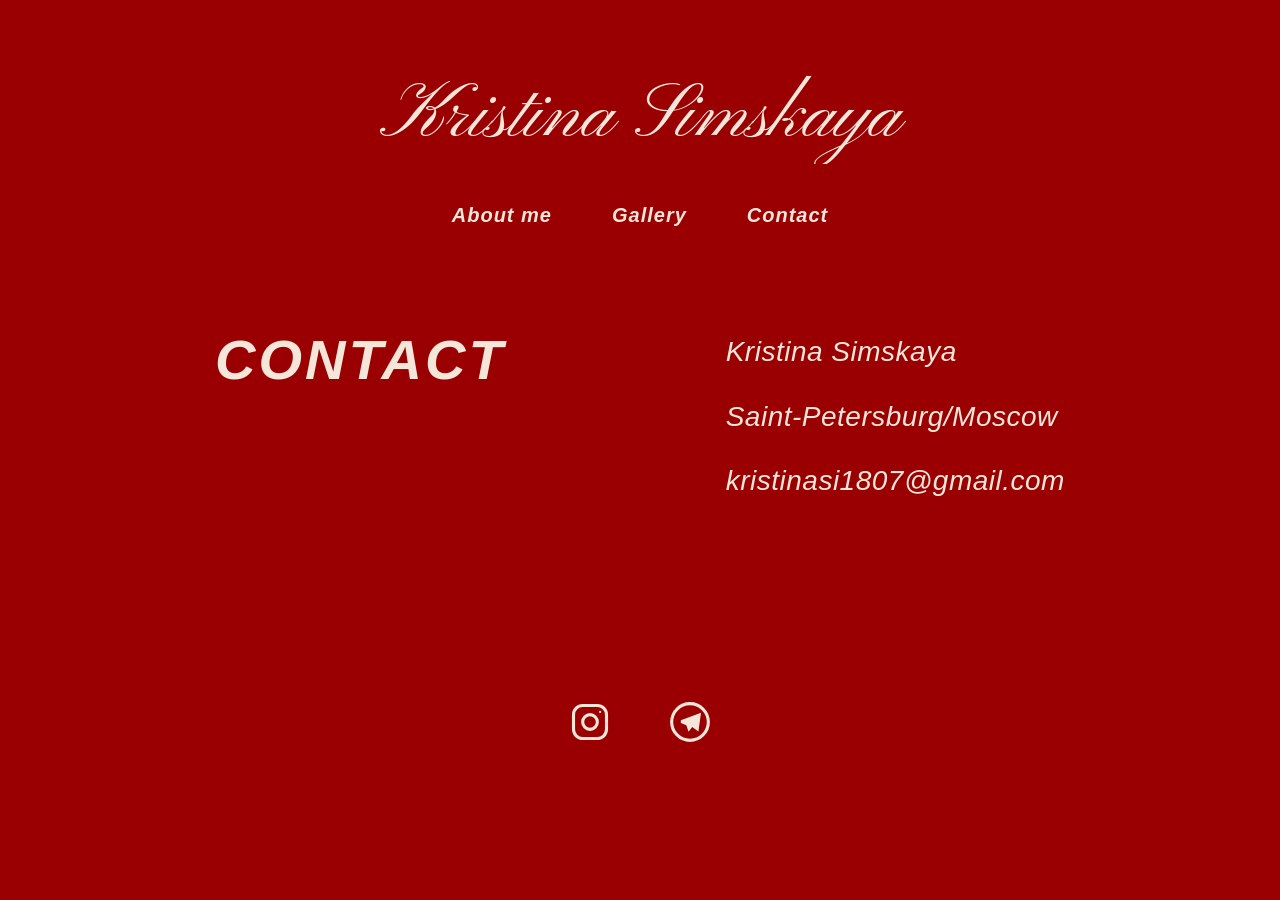
<file: contact.html>
<!DOCTYPE html>
<html lang="ru">
<head>
    <meta charset="UTF-8">
    <meta name="viewport" content="width=device-width, initial-scale=1.0">
    <title>Contact — Kristina Simskaya</title>
    <link rel="stylesheet" href="styles.css">
    <link href="https://fonts.googleapis.com/css2?family=Pinyon+Script&display=swap" rel="stylesheet">
    <link rel="stylesheet" href="lightbox.css">
    <script src="lightbox.js" defer></script>
    <script>
        (() => {
            const nav = performance.getEntriesByType('navigation')[0];
            if (nav && nav.type === 'reload') {
                window.location.replace('index.html');
            }
        })();
    </script>
</head>
<body>
    <div class="container">
        <h1 class="name"><a href="index.html" class="name-link">Kristina Simskaya</a></h1>
        <ul class="menu">
            <li><a href="about.html">About me</a></li>
            <li class="has-submenu">
                <a href="index.html#gallery">Gallery</a>
                <ul class="submenu">
                    <li><a href="digitals.html">Digitals</a></li>
                    <li><a href="fashion.html">Fashion</a></li>
                    <li><a href="beauty.html">Beauty</a></li>
                </ul>
            </li>
            <li><a href="contact.html">Contact</a></li>
        </ul>

        <main class="contact-main">
            <h2 class="contact-title">CONTACT</h2>
            <div class="contact-details">
                <p>Kristina Simskaya</p>
                <p>Saint-Petersburg/Moscow</p>
                <p><a href="mailto:kristinasi1807@gmail.com" class="contact-email">kristinasi1807@gmail.com</a></p>
            </div>
        </main>

        <footer class="site-footer">
            <ul class="socials">
                <li>
                    <a href="https://www.instagram.com/simstiee?igsh=MTJjM3BjY3EwYW9qbw%3D%3D&utm_source=qr" target="_blank" rel="noopener" aria-label="Instagram">
                        <svg viewBox="0 0 24 24" fill="none" stroke="currentColor" stroke-width="1.7" stroke-linecap="round" stroke-linejoin="round" aria-hidden="true">
                            <rect x="3" y="3" width="18" height="18" rx="5"></rect>
                            <circle cx="12" cy="12" r="4"></circle>
                            <circle cx="17.5" cy="6.5" r="0.6" fill="currentColor" stroke="none"></circle>
                        </svg>
                    </a>
                </li>
                <li>
                    <a href="https://t.me/gingercunt" target="_blank" rel="noopener" aria-label="Telegram">
                        <svg viewBox="0 0 24 24" fill="none" stroke="currentColor" stroke-width="1.7" stroke-linecap="round" stroke-linejoin="round" aria-hidden="true">
                            <circle cx="12" cy="12" r="10"></circle>
                            <path d="M7 12.5l3 1.3 1.2 3.5 2-2.6 3.4 2.5L18 7l-11 4z" fill="currentColor" stroke="none"></path>
                        </svg>
                    </a>
                </li>
            </ul>
        </footer>
    </div>
</body>
</html>
</file>
<file: styles.css>
/* файл styles.css */
* {
    margin: 0;
    padding: 0;
    box-sizing: border-box;
}

body {
    background-color: #9a0002;
    display: flex;
    justify-content: center;
    align-items: flex-start;
    min-height: 100vh;
}

.container {
    max-width: 1920px;
    width: 100%;
    background-color: #9a0002;
    padding-top: 72px;
    padding-bottom: 45px;
    text-align: center;
}

/* Kristina Simskaya: ширина 1518px, высота 86px */
.name {
    font-family: 'Pinyon Script', cursive;
    font-weight: 400;
    font-size: 86px;
    color: #f4e7da;
    width: 1518px;
    height: 86px;
    line-height: 86px;
    margin: 0 auto;
    margin-bottom: 40px;
    white-space: nowrap;
    overflow: hidden;
    text-align: center;
}

.name-link {
    color: inherit;
    text-decoration: none;
    transition: opacity 0.2s;
}

.name-link:hover {
    opacity: 0.85;
}

/* меню: общая ширина 598px, высота 39px, расстояние между пунктами 84px */
.menu {
    display: flex;
    justify-content: center;
    align-items: center;
    gap: 84px;
    list-style: none;
    width: 598px;
    height: 39px;
    margin: 0 auto;
    padding: 0;
}

.menu li {
    display: inline-block;
}

.menu a {
    font-family: 'Impact', 'Arial Black', 'Franklin Gothic Heavy', sans-serif;
    font-weight: 600;
    font-style: italic;
    font-size: 20px;
    color: #f4e7da;
    text-decoration: none;
    letter-spacing: 1px;
    transition: opacity 0.2s;
    white-space: nowrap;
}

.menu a:hover {
    opacity: 0.8;
    text-decoration: underline;
}

/* выпадающее подменю Gallery */
.has-submenu {
    position: relative;
}

.submenu {
    position: absolute;
    top: 100%;
    left: 50%;
    transform: translateX(-50%);
    margin-top: 12px;
    padding: 14px 26px;
    list-style: none;
    background-color: #f4e7da;
    border-radius: 6px;
    box-shadow: 0 6px 18px rgba(0, 0, 0, 0.18);
    display: flex;
    flex-direction: column;
    gap: 10px;
    min-width: 150px;
    opacity: 0;
    visibility: hidden;
    pointer-events: none;
    transition: opacity 0.25s ease 0.5s, visibility 0.25s ease 0.5s, transform 0.25s ease 0.5s;
    z-index: 20;
}

/* невидимый «мостик», чтобы курсор не терял hover между пунктом и подменю */
.has-submenu::after {
    content: "";
    position: absolute;
    top: 100%;
    left: 0;
    right: 0;
    height: 18px;
}

.has-submenu:hover .submenu,
.has-submenu:focus-within .submenu {
    opacity: 1;
    visibility: visible;
    pointer-events: auto;
    transform: translateX(-50%) translateY(2px);
    transition: opacity 0.18s ease 0s, visibility 0.18s ease 0s, transform 0.18s ease 0s;
}

.submenu li {
    display: block;
}

.submenu a {
    display: block;
    font-family: 'Impact', 'Arial Black', 'Franklin Gothic Heavy', sans-serif;
    font-weight: 600;
    font-style: italic;
    font-size: 18px;
    letter-spacing: 1px;
    color: #9a0002;
    text-decoration: none;
    text-align: center;
    white-space: nowrap;
}

.submenu a:hover {
    text-decoration: underline;
    opacity: 0.8;
}

/* на светлой странице — инвертируем цвета подменю */
.menu-dark .submenu {
    background-color: #9a0002;
}

.menu-dark .submenu a {
    color: #f4e7da;
}

/* адаптация для экранов меньше 1920px */
@media (max-width: 1600px) {
    .name {
        width: 90%;
        font-size: clamp(48px, 6vw, 86px);
        height: auto;
        line-height: 1.2;
        white-space: normal;
    }
    
    .menu {
        width: auto;
        max-width: 598px;
        gap: 60px;
        height: auto;
        flex-wrap: wrap;
        justify-content: center;
    }
}

@media (max-width: 700px) {
    .menu {
        gap: 40px;
        flex-wrap: wrap;
    }
    
    .name {
        margin-bottom: 40px;
        font-size: 48px;
    }
}

@media (max-width: 480px) {
    .container {
        padding-top: 48px;
        padding-bottom: 35px;
    }
    
    .menu {
        gap: 24px;
        flex-direction: column;
        height: auto;
    }
    
    .name {
        font-size: 36px;
    }
}
/* секция с изображением 1920x971 */
.hero {
    width: 100%;
    max-width: 1920px;
    margin: 0 auto;
    margin-top: 45px; /* отступ 45px сверху */
}

.hero-image {
    width: 100%;
    height: auto;
    display: block;
}

@media (min-width: 1920px) {
    .hero-image {
        height: 971px;
        object-fit: cover;
    }
}
/* секция Gallery */
.gallery-section {
    width: 100%;
    max-width: 1920px;
    margin: 0 auto;
    margin-top: 60px;
    padding: 0 40px 60px;
    text-align: center;
}

.gallery-title {
    font-family: 'Impact', 'Arial Black', 'Franklin Gothic Heavy', sans-serif;
    font-weight: 600;
    font-style: italic;
    font-size: 48px;
    color: #f4e7da;
    text-align: center;
    margin-bottom: 60px;
    letter-spacing: 2px;
}

/* общие правила для всех рядов */
.gallery-images,
.gallery-row-2,
.gallery-row-3 {
    display: flex;
    justify-content: center;
    align-items: stretch;
    width: 100%;
    gap: 24px;
    margin: 0 auto 24px;
}

.gallery-images > *,
.gallery-row-2 > *,
.gallery-row-3 > * {
    height: 100%;
    min-width: 0;
    overflow: hidden;
}

.gallery-images img,
.gallery-row-2 img,
.gallery-row-3 img {
    width: 100%;
    height: 100%;
    object-fit: cover;
    object-position: center;
    display: block;
}

/* Ряд 1: ~41% / ~59%, общая высота ~56% от ширины контейнера */
.gallery-images { aspect-ratio: 1880 / 1090; }
.gallery-images .img-left,
.gallery-images > .image-wrapper:first-of-type { flex: 41 1 0; }
.gallery-images .image-wrapper { flex: 59 1 0; }

/* Ряд 2: ~34% / ~66%, общая высота ~50% */
.gallery-row-2 { aspect-ratio: 1922 / 970; }
.gallery-row-2 .img-bottom-left { flex: 34 1 0; }
.gallery-row-2 .wrapper-bottom-right { flex: 66 1 0; }

/* Ряд 3: три равные колонки */
.gallery-row-3 { aspect-ratio: 1819 / 720; }
.gallery-row-3 .img-row3-1,
.gallery-row-3 .img-row3-2,
.gallery-row-3 .img-row3-3 { flex: 1 1 0; }

/* На совсем узких экранах схлопываем в одну колонку */
@media (max-width: 600px) {
    .gallery-section { padding: 0 16px 40px; }
    .gallery-title { font-size: 32px; margin-bottom: 32px; }

    .gallery-images,
    .gallery-row-2,
    .gallery-row-3 {
        flex-direction: column;
        aspect-ratio: auto;
        gap: 16px;
        margin-bottom: 16px;
    }

    .gallery-images > *,
    .gallery-row-2 > *,
    .gallery-row-3 > * {
        flex: 0 0 auto;
        width: 100%;
        height: auto;
        aspect-ratio: 3 / 4;
    }
}

/* Страница Contact */
.contact-main {
    display: flex;
    align-items: flex-start;
    justify-content: center;
    gap: 220px;
    width: 100%;
    max-width: 1480px;
    margin: 100px auto 120px;
    padding: 0 80px;
    text-align: left;
}

.contact-title {
    flex: 0 0 auto;
    font-family: 'Impact', 'Arial Black', 'Franklin Gothic Heavy', sans-serif;
    font-weight: 600;
    font-style: italic;
    font-size: 56px;
    color: #f4e7da;
    letter-spacing: 3px;
    margin: 0;
}

.contact-details {
    flex: 0 1 auto;
    color: #f4e7da;
    font-family: 'Arial Narrow', 'Helvetica Neue', Arial, sans-serif;
    font-weight: 300;
    font-style: italic;
    font-stretch: condensed;
    letter-spacing: 0.5px;
    font-size: 28px;
    line-height: 1.8;
}

.contact-details p {
    margin: 0 0 14px;
}

.contact-email {
    color: inherit;
    text-decoration: none;
    transition: opacity 0.2s;
}

.contact-email:hover {
    text-decoration: underline;
    opacity: 0.85;
}

@media (max-width: 900px) {
    .contact-main {
        gap: 40px;
        padding: 0 40px;
        margin: 60px auto 80px;
    }
    .contact-title { font-size: 42px; }
    .contact-details { font-size: 22px; }
}

@media (max-width: 600px) {
    .contact-main {
        flex-direction: column;
        align-items: flex-start;
        gap: 24px;
        padding: 0 24px;
    }
    .contact-title { font-size: 36px; }
    .contact-details { font-size: 20px; }
}

/* Подвал с соц-иконками */
.site-footer {
    width: 100%;
    margin-top: 40px;
    padding: 60px 24px;
    background-color: #9a0002;
}

.socials {
    display: flex;
    justify-content: center;
    align-items: center;
    gap: 56px;
    list-style: none;
    margin: 0;
    padding: 0;
}

.socials a {
    display: inline-flex;
    align-items: center;
    justify-content: center;
    color: #f4e7da;
    width: 44px;
    height: 44px;
    transition: opacity 0.2s, transform 0.2s;
}

.socials a:hover {
    opacity: 0.8;
    transform: translateY(-2px);
}

.socials svg {
    width: 100%;
    height: 100%;
    display: block;
}

@media (max-width: 600px) {
    .site-footer { padding: 40px 16px; }
    .socials { gap: 40px; }
    .socials a { width: 36px; height: 36px; }
}
</file>
